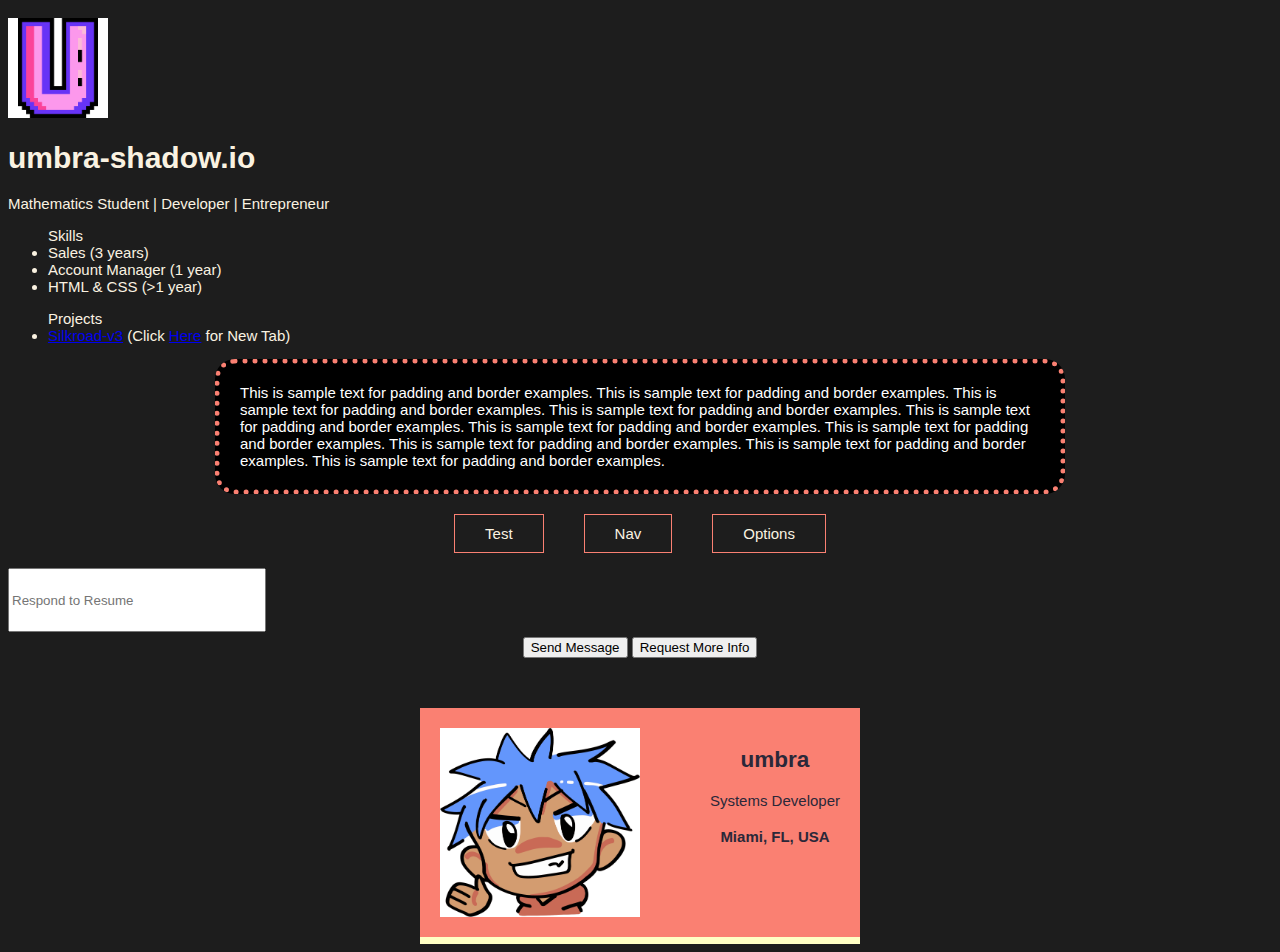
<file: index.html>
<!DOCTYPE html>
<html>
    <head>
        <link rel = stylesheet href = styles.css>
        <!-- ^ link rel = stylesheet is a link relation to stylesheets.-->

        <img class = "img" src = logo-6.png>
<!-- ^ img class = *name* controls the specifc class when called in other files (eg styles.css)-->
    </head>

    <body>
        <h1> umbra-shadow.io </h1>
        <title> Resume - umbra.io </title>
<!-- ^ <title> changes the title of the tab ^ -->
        <p> Mathematics Student | Developer | Entrepreneur </p>
    <ul> Skills
            <li> Sales (3 years) </li>
            <li> Account Manager (1 year) </li>
            <li> HTML & CSS (>1 year) </li>
        </ul>
<!-- ^ <ol> is ordered list, creating list. <ul> is unordered list, creating bullet points. <li> is list item, creating items on list ^ -->

        <ul> Projects
        <li> <a href = silkroad-v3(test).html> Silkroad-v3</a> (Click <a href = silkroad-v3(test).html target = _blank> Here</a> for New Tab) </li>
        <!-- ^ target = _blank opens a new tab when link is clicked ^ -->
    </ul>

    <div class = "sample-text">
        This is sample text for padding and border examples. This is sample text for padding and border examples. 
        This is sample text for padding and border examples. This is sample text for padding and border examples.
        This is sample text for padding and border examples. This is sample text for padding and border examples.
        This is sample text for padding and border examples. This is sample text for padding and border examples.
        This is sample text for padding and border examples. This is sample text for padding and border examples.
    </div>

    <div class = "sample-flexbox">
        <div class = "item"> Test </div>
        <div class = "item"> Nav </div>
        <div class = "item"> Options </div>
    </div>

        <input class = "input" type = "text" placeholder = "Respond to Resume">
        <div class = "btns"> 
            <button> Send Message </button>
            <button> Request More Info </button>
        </div>

<!-- HTML File Path Example (below) -->
<!-- BEGINNING OF CONTACT CARD -->
        <div class= "card">
<!-- call the path before calling the file (per.png/jeff.png) -->
            <img class = "jeff" src="per.png/jeff.png" alt="Avatar Image">
            <div class = "card-items">
                <h2> umbra </h2>
                <p> Systems Developer </p>
                <h4> Miami, FL, USA </h4>  
            </div>
        </div>
    </body>
</html>
</file>
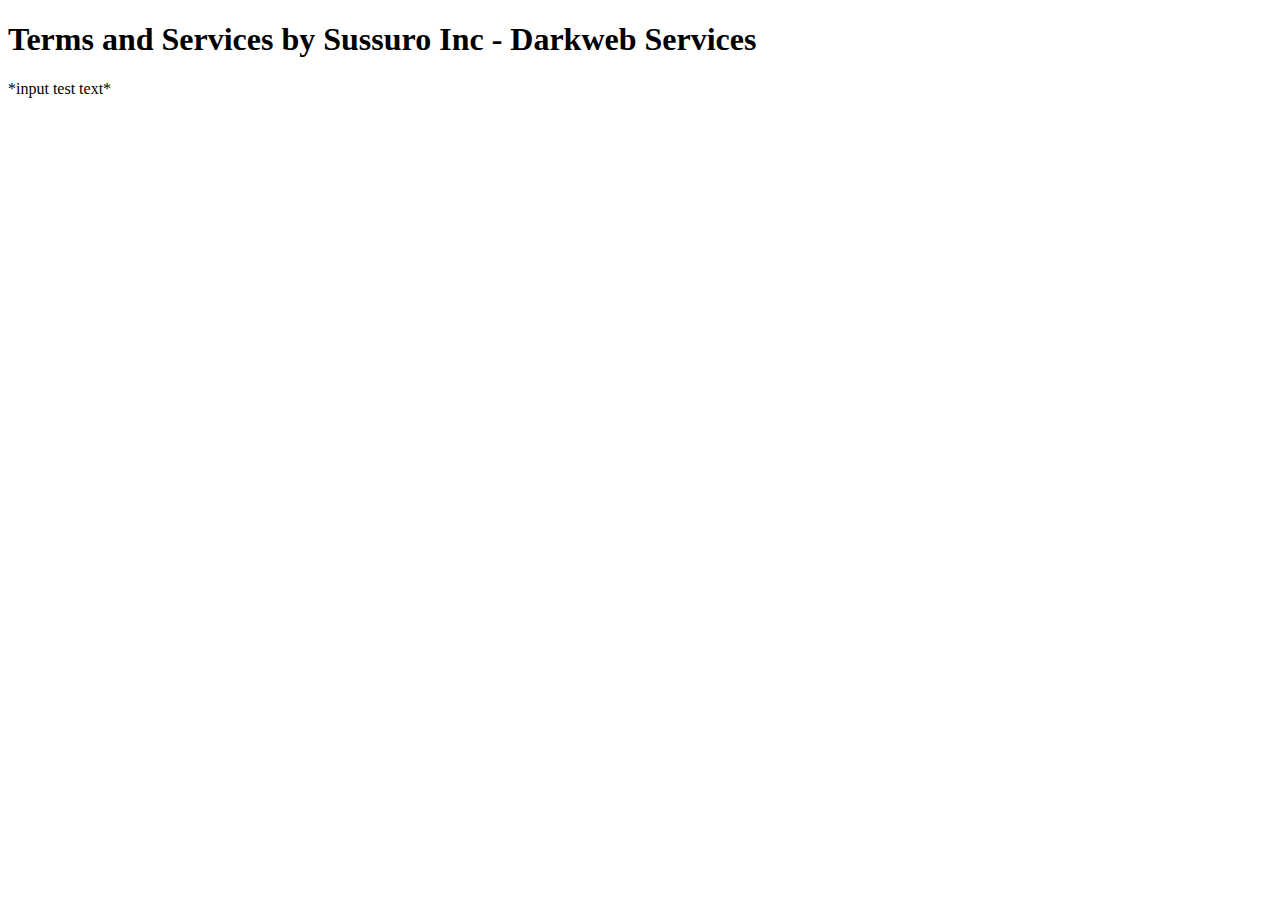
<file: terms(test).html>
<!doctype html>
    <html>
        <head> </head>
        
        <body>
            <h1> Terms and Services by Sussuro Inc - Darkweb Services </h1>
            <p> *input test text* </p>
        </body>
    </html>
</file>
